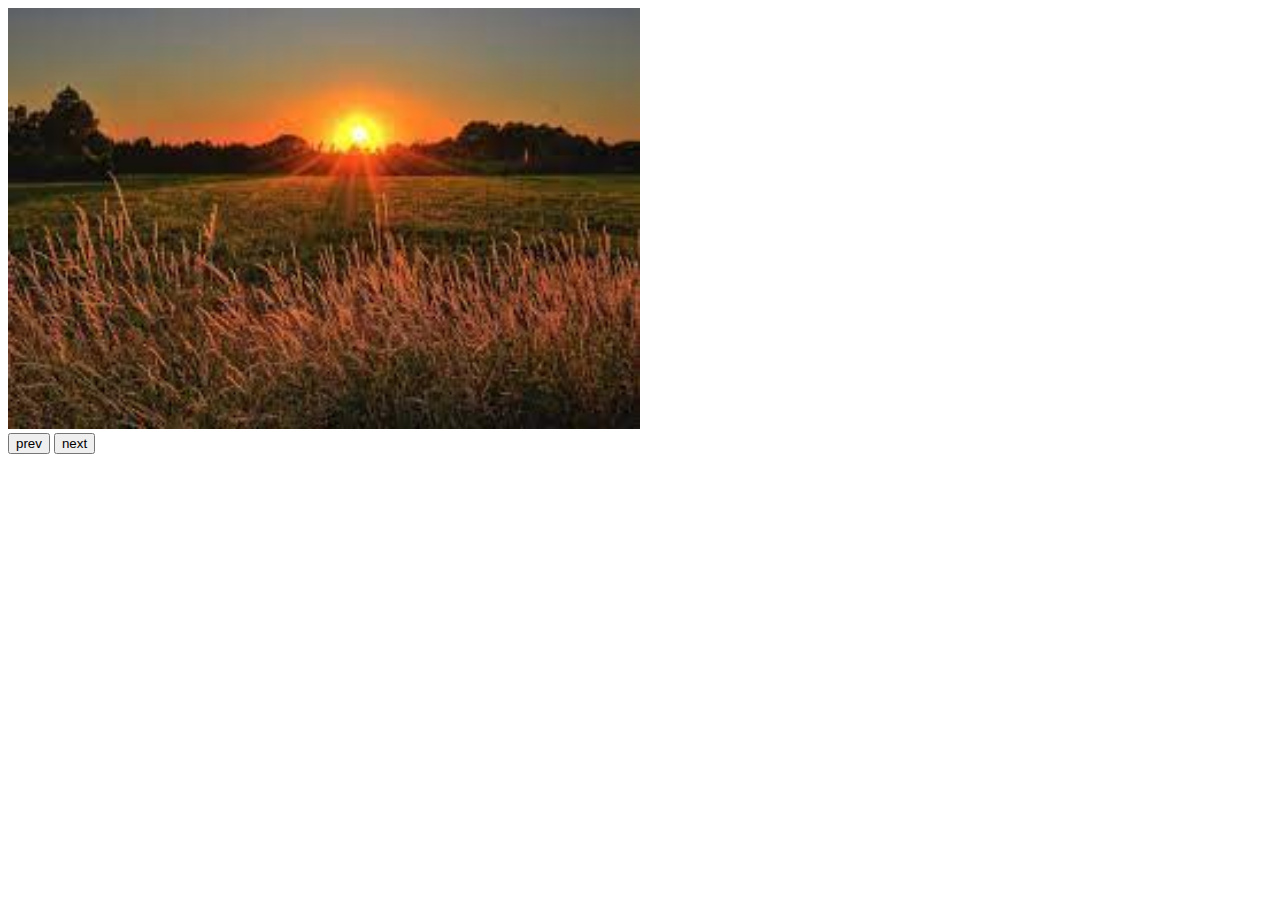
<file: image-slider/index.html>
<!DOCTYPE html>
<html lang="en">
<head>
    <meta charset="UTF-8">
    <meta http-equiv="X-UA-Compatible" content="IE=edge">
    <meta name="viewport" content="width=device-width, initial-scale=1.0">
    <title>image slider</title>
</head>
<body>
    
	 <section class="container"> 
	   <section class="slider"> 
	       <img id="sli-img" src="./images/natural.jpg" width="50%">
		  <div class="sli-but">
            <button id="prev">prev</button>
			<button id="next">next</button>
		  </div>
	   </section>
	 </section>
    <script src="script.js"></script> 
</body>
</html>
</file>
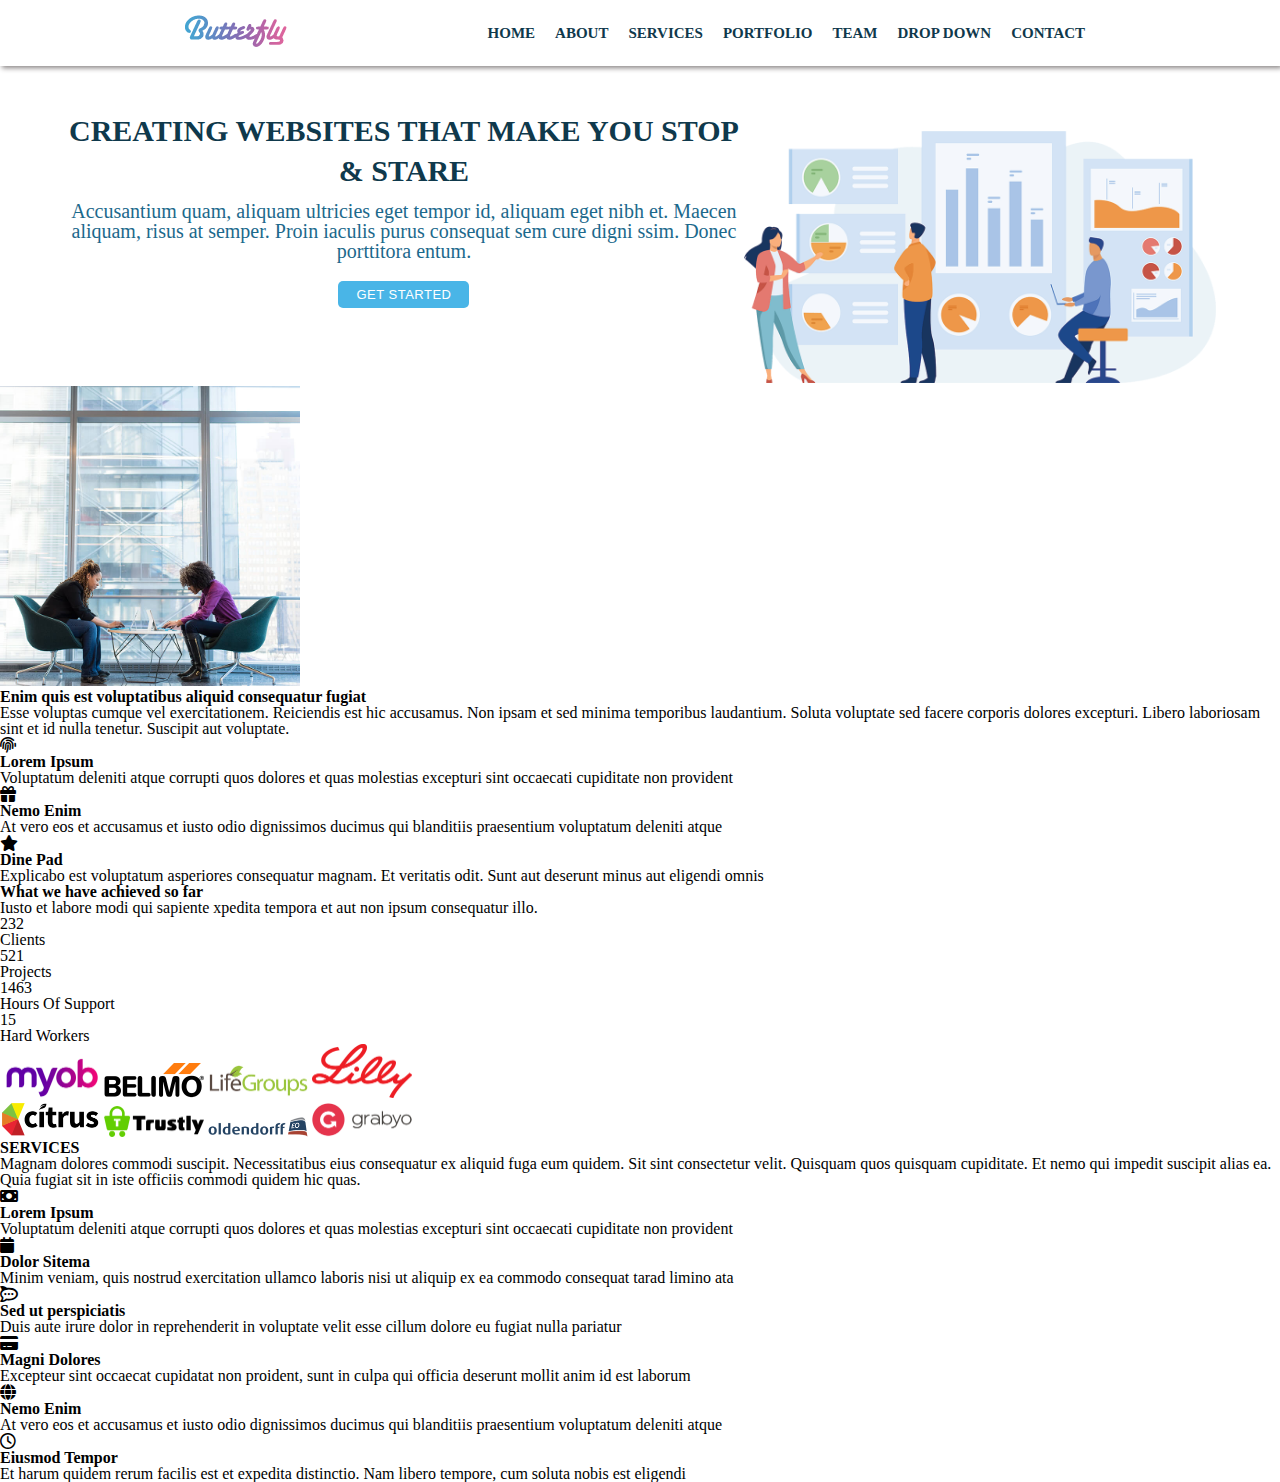
<file: res-web-page/index.html>
<!DOCTYPE html>
<html lang="en">
<head>
    <meta charset="UTF-8">
    <meta http-equiv="X-UA-Compatible" content="IE=edge">
    <meta name="viewport" content="width=device-width, initial-scale=1.0">
    <title>responce web page</title>
    <link rel="stylesheet" href="css/reset.css">
    <link rel="stylesheet" href="https://cdnjs.cloudflare.com/ajax/libs/font-awesome/6.2.0/css/all.min.css">
    <link rel="stylesheet" href="css/main.css">
</head>
<body>
    <section class="container">
        
        <header class="header">
            <div class="header-logo">
                <img src="./images/logo.png" alt="logo">
            </div>
            <nav class="header-nav">
                <ul>
                    <li><a href="#">HOME</a></li>
                    <li><a href="#">ABOUT</a></li>
                    <li><a href="#">SERVICES</a></li>
                    <li><a href="#">PORTFOLIO</a></li>
                    <li><a href="#">TEAM</a></li>
                    <li><a href="#">DROP DOWN <i class="fa-solid fa-chevron-down"></i></a></li>
                    <li><a href="#">CONTACT</a></li>
                </ul>
                <i class="fa fa-bars" aria-hidden="true"></i>
            </nav>
            
        </header>
    
        <section class="banner">
            <section class="banner-container">
            <div class="banner-text">
                <h2>CREATING WEBSITES THAT MAKE YOU STOP & STARE</h2>
                <p>Accusantium quam, aliquam ultricies eget tempor id, aliquam eget nibh et. Maecen aliquam, risus at semper.
                   Proin iaculis purus consequat sem cure digni ssim. Donec porttitora entum.</p>
                <button>GET STARTED</button>
            </div>
            <div class="banner-image">
                <img src="./images/hero-img.png" alt="banner-img">
            </div>
        </section>
        </section>
        <main>
            <section class="about">
                <div class="about-image">
                    <img src="./images/about.jpg" alt="about-img" width="300px">
                </div>
                <div class="about-text">
                    <h3>Enim quis est voluptatibus aliquid consequatur fugiat</h3>
                    <p>Esse voluptas cumque vel exercitationem. Reiciendis est hic accusamus. Non ipsam et sed minima temporibus laudantium. Soluta voluptate sed facere corporis dolores excepturi.
                       Libero laboriosam sint et id nulla tenetur. Suscipit aut voluptate.</p>
                    <div class="about-icon">
                        <i class="fa-solid fa-fingerprint"></i>
                        <h4>Lorem Ipsum</h4>
                        <p>Voluptatum deleniti atque corrupti quos dolores et quas molestias excepturi sint occaecati cupiditate non provident</p>
                    </div>
                    <div class="about-icon">
                        <i class="fa fa-gift" aria-hidden="true"></i>
                        <h4>Nemo Enim</h4>
                        <p>At vero eos et accusamus et iusto odio dignissimos ducimus qui blanditiis praesentium voluptatum deleniti atque</p>
                    </div>
                    <div class="about-icon">
                        <i class="fa fa-star" aria-hidden="true"></i>
                        <h4>Dine Pad</h4>
                        <p>Explicabo est voluptatum asperiores consequatur magnam. Et veritatis odit. Sunt aut deserunt minus aut eligendi omnis</p>
                    </div>
                </div>
            </section>
            <section class="talent">
                <div class="talent-top">
                    <h3>What we have achieved so far</h3>
                    <p>Iusto et labore modi qui sapiente xpedita tempora et aut non ipsum consequatur illo.</p>
                </div>
                <div class="talent-bottom">
                    <div class="talent-child">
                        <p><span>232</span><br>Clients</p>
                    </div>
                    <div class="talent-child">
                        <p><span>521</span><br>Projects</p>
                    </div>
                    <div class="talent-child">
                        <p><span>1463</span><br>Hours Of Support</p>
                    </div>
                    <div class="talent-child">
                        <p><span>15</span><br>Hard Workers</p>
                    </div>
                </div>
            </section>
            <section class="about-logo">
                <div class="about-logo-one">
                    <img src="./images/client-1.png" alt="logo" width="100px">
                    <img src="./images/client-2.png" alt="logo" width="100px">
                    <img src="./images/client-3.png" alt="logo" width="100px">
                    <img src="./images/client-4.png" alt="logo" width="100px">
                </div>
                <div class="about-logo-one">
                    <img src="./images/client-5.png" alt="logo" width="100px">
                    <img src="./images/client-6.png" alt="logo" width="100px">
                    <img src="./images/client-7.png" alt="logo" width="100px">
                    <img src="./images/client-8.png" alt="logo" width="100px">
                </div>
            </section>
            <section class="services">
                <div class="services-top">
                    <h2>SERVICES</h2>
                    <p>Magnam dolores commodi suscipit. Necessitatibus eius consequatur ex aliquid fuga eum quidem. Sit sint consectetur velit. Quisquam quos quisquam cupiditate.
                       Et nemo qui impedit suscipit alias ea. Quia fugiat sit in iste officiis commodi quidem hic quas.</p>
                </div>
                <div class="services-down">
                    <div class="service-down-box">
                        <div class="service-down-box1">
                            <div class="service-down-icon"><i class="fa-solid fa-money-bill"></i></div>
                            <h4>Lorem Ipsum</h4>
                            <p>Voluptatum deleniti atque corrupti quos dolores et quas molestias excepturi sint occaecati cupiditate non provident</p>
                        </div>
                        <div class="service-down-box1">
                            <div class="service-down-icon"><i class="fa fa-calendar" aria-hidden="true"></i></div>
                            <h4>Dolor Sitema</h4>
                            <p>Minim veniam, quis nostrud exercitation ullamco laboris nisi ut aliquip ex ea commodo consequat tarad limino ata</p>
                        </div>
                        <div class="service-down-box1">
                            <div class="service-down-icon"><i class="fa-brands fa-rocketchat"></i></div>
                            <h4>Sed ut perspiciatis</h4>
                            <p>Duis aute irure dolor in reprehenderit in voluptate velit esse cillum dolore eu fugiat nulla pariatur</p>
                        </div>
                    </div>
                    <div class="service-down-box">
                        <div class="service-down-box1">
                            <div class="service-down-icon"><i class="fa fa-credit-card" aria-hidden="true"></i></div>
                            <h4>Magni Dolores</h4>
                            <p>Excepteur sint occaecat cupidatat non proident, sunt in culpa qui officia deserunt mollit anim id est laborum</p>
                        </div>
                        <div class="service-down-box1">
                            <div class="service-down-icon"><i class="fa fa-globe" aria-hidden="true"></i></div>
                            <h4>Nemo Enim</h4>
                            <p>At vero eos et accusamus et iusto odio dignissimos ducimus qui blanditiis praesentium voluptatum deleniti atque</p>
                        </div>
                        <div class="service-down-box1">
                            <div class="service-down-icon"><i class="fa-regular fa-clock"></i></div>
                            <h4>Eiusmod Tempor</h4>
                            <p>Et harum quidem rerum facilis est et expedita distinctio. Nam libero tempore, cum soluta nobis est eligendi</p>
                        </div>
                    </div>
                </div>
            </section>
        </main>
    </section>
</body>
</html>
</file>
<file: res-web-page/css/main.css>
*{
    margin: 0px;
    padding: 0px;
    box-sizing: border-box;
}
.header-nav ul{
    display: flex;
    
}
.header-nav ul li{
    padding: 10px;
}
.header-nav ul li a{
    text-decoration: none;
}
.header{
    display: flex;
    justify-content: space-around;
    background: #fff;
    box-shadow: 2px 2px 5px rgb(136, 131, 131);
    padding: 15px 0;
}
.header-nav i{
    display: none;
} 
@media(min-width:300px){
.header-nav i{
    display: block;
    font-size: 25px;
    margin-top: 5px;
}   
.header-nav ul{
    display: none;
} 
.banner-text h2{
    font-size: 30px;
    font-weight: 700;
    line-height: 40px;
    color: #0f394c;
    text-align: center;
    margin-top: 15px;
}
.banner-text p{
    color: #1c698c;
    margin: 10px 0 0 0;
    font-size: 20px;
    text-align: center;
}
.banner-text button{
    font-size: 13px;
    font-weight: 500;
    letter-spacing: 0.5px;
    padding: 6px 18px;
    margin-top: 20px;
    background: #49b5e7;
    border: none;
    border-radius: 5px;
    color: #fff;
}
.banner-text{
    text-align: center;
}
.banner-container{
    width:90%;
    margin: auto;
}
.banner-image img{
    width: 100%;
    margin-top: 35px;
}
}
@media(min-width:700px){
.header{
    justify-content: space-between;
}
.header-logo{
    margin-left: 7%;
}
.header-nav{
    margin-right: 7%;
}
.banner-container{
    display: flex;
    justify-content: space-between;
    margin-top: 30px;
}
}
@media(min-width:900px){
.header-nav i{
    display: none;
}    
.header-nav ul{
    display: block;
    display: flex;
}
.header-nav ul li{
    padding: 10px;
}
.header-nav ul li a{
    color: #0f394c;
    font-size: 15px;
    font-weight: 600;
}
.header{
    justify-content: space-around;
}
}
</file>
